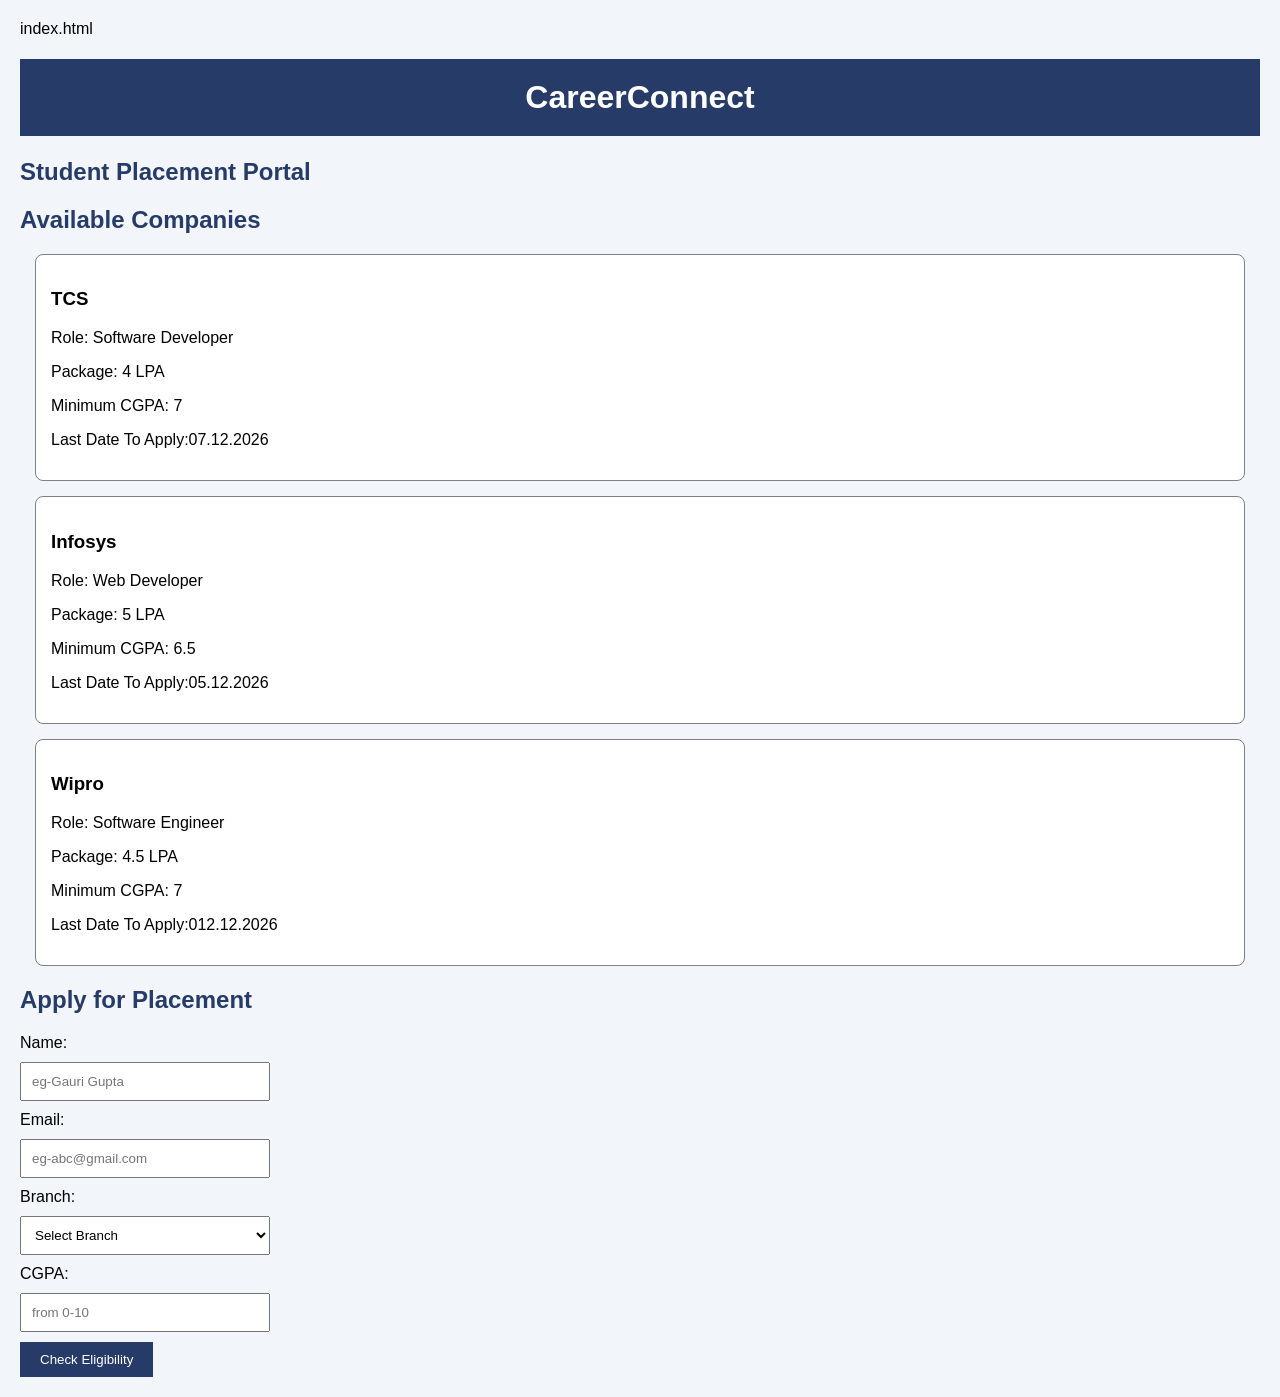
<file: index.html>
index.html  <!DOCTYPE html>
<html lang="en">
<head>
    <meta charset="UTF-8">
    <meta name="viewport" content="width=device-width, initial-scale=1.0">
    <link rel="stylesheet" href="style.css">
    <title>Career Connect</title>
</head>
<body>
      <h1>CareerConnect</h1>
    <h2>Student Placement Portal</h2>

    <h2>Available Companies</h2>

   <div class="company">
        <h3>TCS</h3>
        <p>Role: Software Developer</p>
        <p>Package: 4 LPA</p>
        <p>Minimum CGPA: 7</p>
        <p>Last Date To Apply:07.12.2026</p>
    </div>

    <div class="company">
        <h3>Infosys</h3>
        <p>Role: Web Developer</p>
        <p>Package: 5 LPA</p>
        <p>Minimum CGPA: 6.5</p>
        <p>Last Date To Apply:05.12.2026</p>
    </div>

    <div class="company">
        <h3>Wipro</h3>
        <p>Role: Software Engineer</p>
        <p>Package: 4.5 LPA</p>
        <p>Minimum CGPA: 7</p>
        <p>Last Date To Apply:012.12.2026</p>
    </div>

    <h2>Apply for Placement</h2>

<form onsubmit="return checkEligibility()">

    <label>Name:</label>
    <input type="text" id="name" placeholder="eg-Gauri Gupta" required>

    <label>Email:</label>
    <input type="email" id="email" placeholder="eg-abc@gmail.com" required>

    <label>Branch:</label>

<select id="branch" required>
    <option value="">Select Branch</option>
    <option value="IT">IT</option>
    <option value="CSE">CSE</option>
    <option value="AIML">AI ML</option>
    <option value="ECE">ECE</option>
</select>

    <label>CGPA:</label>
    <input type="number" id="cgpa"
           min="0" max="10" step="0.01" placeholder="from 0-10">

    <button type="submit">Check Eligibility</button>

</form>

<script src="script.js"></script>
</body>
</html>
</file>
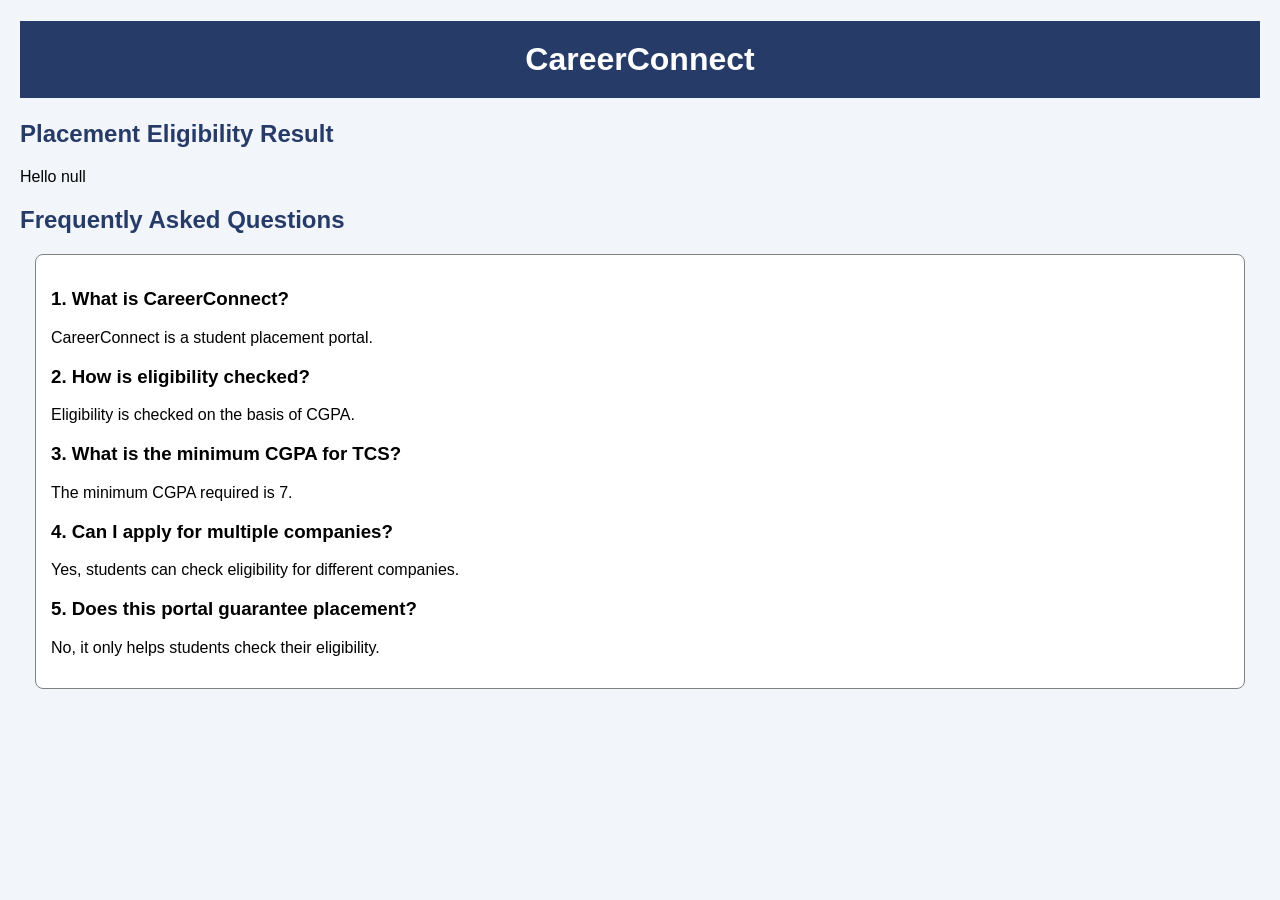
<file: result.html>
<!DOCTYPE html>
<html>
<head>
    <title>Placement Result</title>
    <link rel="stylesheet" href="style.css">
</head>

<body>

    <h1>CareerConnect</h1>

    <h2>Placement Eligibility Result</h2>

    <p id="name"></p>

    <h3 id="result"></h3>

    <h2>Frequently Asked Questions</h2>

    <div class="company">

        <h3>1. What is CareerConnect?</h3>
        <p>CareerConnect is a student placement portal.</p>

        <h3>2. How is eligibility checked?</h3>
        <p>Eligibility is checked on the basis of CGPA.</p>

        <h3>3. What is the minimum CGPA for TCS?</h3>
        <p>The minimum CGPA required is 7.</p>

        <h3>4. Can I apply for multiple companies?</h3>
        <p>Yes, students can check eligibility for different companies.</p>

        <h3>5. Does this portal guarantee placement?</h3>
        <p>No, it only helps students check their eligibility.</p>

    </div>

    <script>

        document.getElementById("name").innerHTML =
            "Hello " + localStorage.getItem("name");

        document.getElementById("result").innerHTML =
            localStorage.getItem("result");

    </script>

</body>
</html>
</file>
<file: style.css>
body {
    font-family: Arial;
    background-color: #f2f5fa;
    margin: 20px;
}

h1 {
    text-align: center;
    color: white;
    background-color: #263b68;
    padding: 20px;
}

h2 {
    color: #263b68;
}

.company {
    background-color: white;
    border: 1px solid gray;
    padding: 15px;
    margin: 15px;
    border-radius: 8px;
}

input, select {
    display: block;
    padding: 10px;
    margin: 10px 0;
    width: 250px;
}

button {
    background-color: #263b68;
    color: white;
    padding: 10px 20px;
    border: none;
}

#result {
    color: green;
    font-weight: bold;
}
</file>
